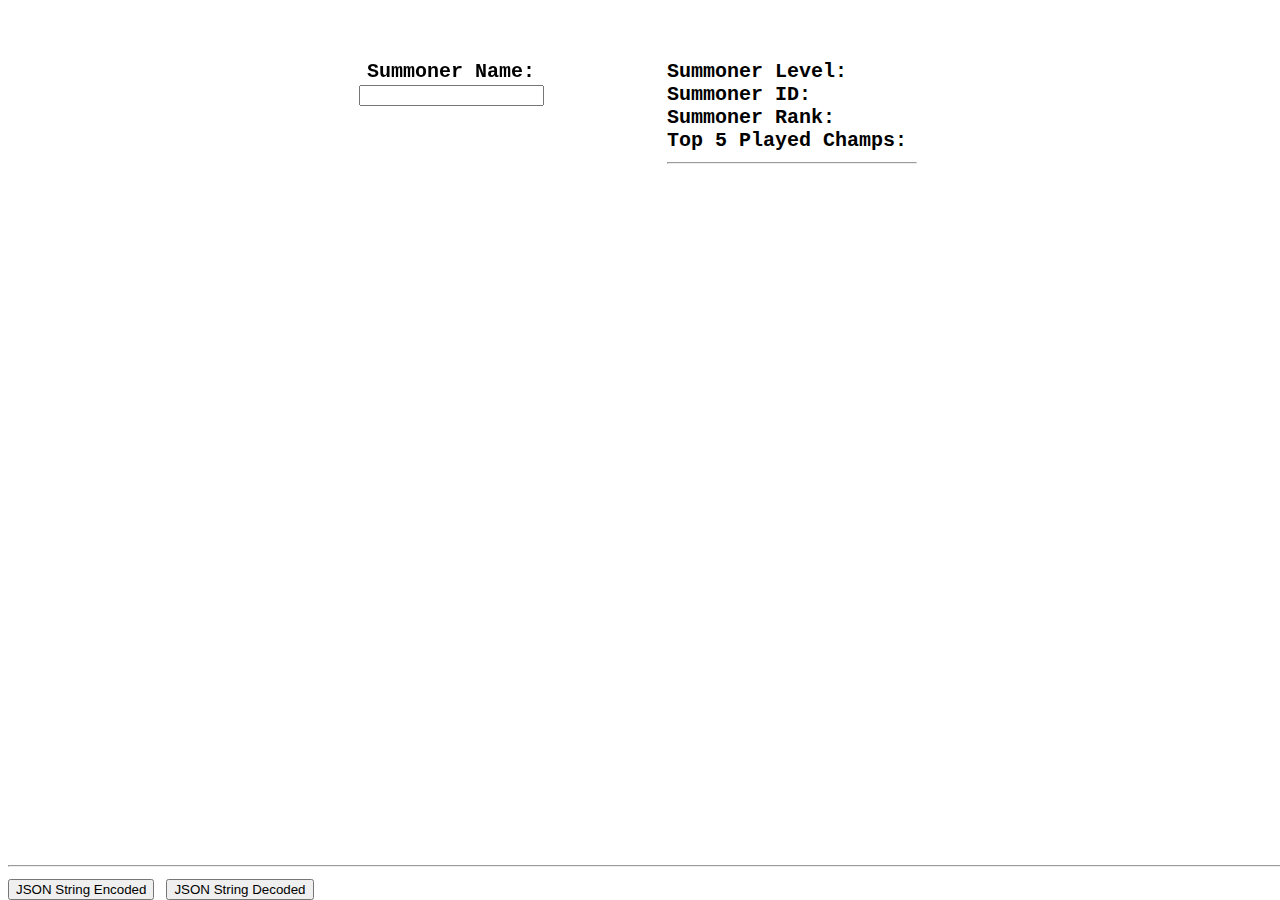
<file: index.html>
<!DOCTYPE html>

<body>

  <div class="wrapper">
    <div class="left">

      <div class="name">
        Summoner Name:
         <input id="userName" onkeypress="doSomething(this, event)"/>
      </div>

    </div>

    <div class="right">
      <div class="stuff">
        Summoner Level: <span id="sLevel"></span>
        <br />Summoner ID: <span id="sID"></span>
        <br />Summoner Rank: <span id="sRank"></span>
        <br />Top 5 Played Champs:
        <hr /> <span id="playedChamps"></span>
      </div>

    </div>
  </div>



  <div class="buttons">
    <hr />
    <button type="submit" onclick="encoded();">JSON String Encoded</button>
    <button type="submit" onclick="decoded();">JSON String Decoded</button>
  </div>

</body>

<script src="https://ajax.googleapis.com/ajax/libs/jquery/1.11.0/jquery.min.js"></script>		
 <script src="program.js"></script>		
 <head>		
 <link rel="stylesheet" type="text/css" href="style.css">		
 </head>
</file>
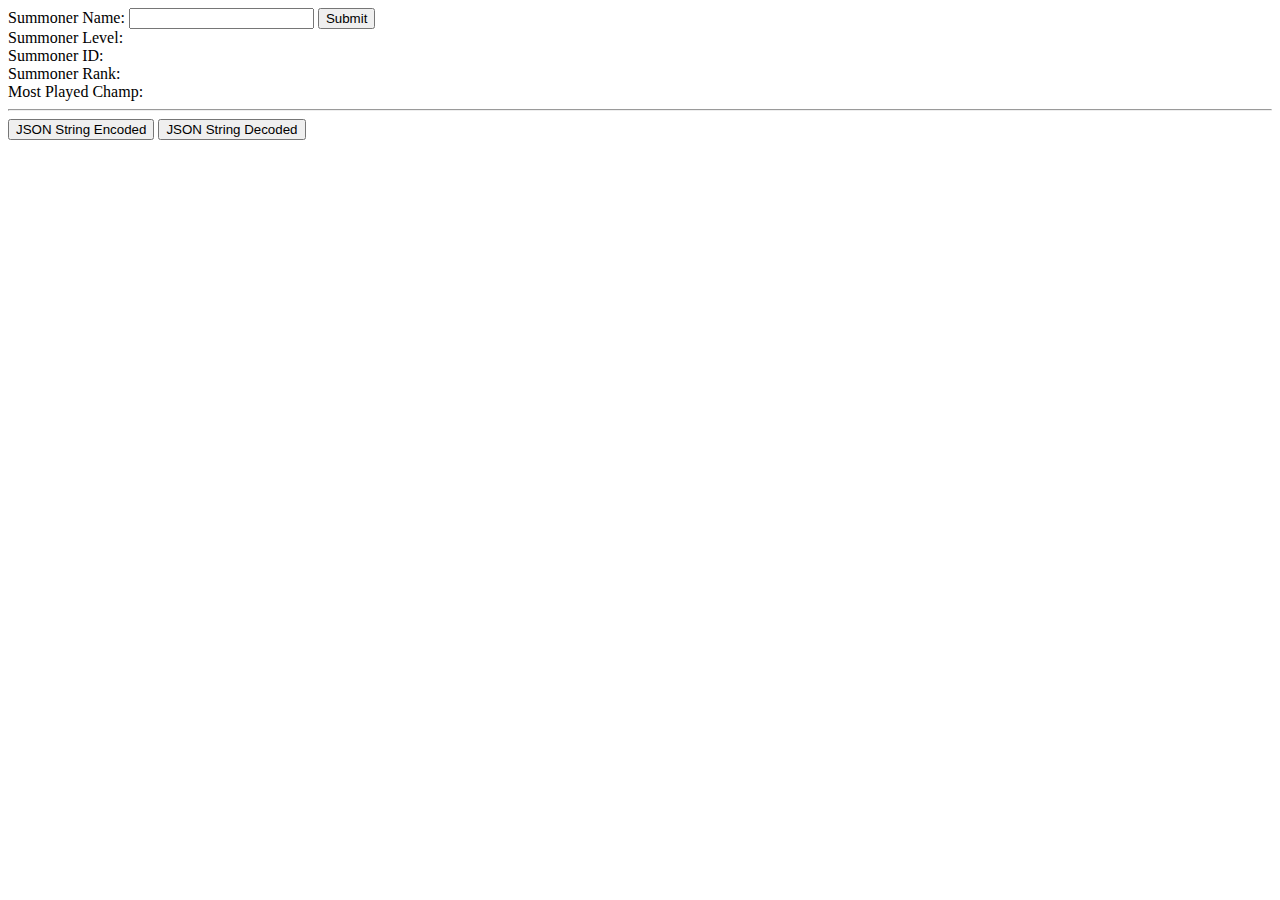
<file: main.html>
<!DOCTYPE html>

<body>

<div class = "wrapper">
<div class = "left">

<div class = "name">
Summoner Name:
<input id="userName" />
<input type="submit" onclick=summonerLookUp(userName); />
</div>

</div>

<div class = "right">
<div class = "stuff">
Summoner Level: <span id="sLevel"></span>
<br />Summoner ID: <span id="sID"></span>
<br />Summoner Rank: <span id="sRank"></span>
<br />Most Played Champ: <span id="playedChamps"></span>
</div>

</div>
</div>



<div class = "buttons">
<hr />
<button type="submit" onclick="encoded();">JSON String Encoded</button>
<button type="submit" onclick="decoded();">JSON String Decoded</button>
</div>

</body>

<script src="program.js"></script>
</file>
<file: style.css>
body {
  font-weight: 900;
  font-size: 20px;
  color: black;
  padding-top: 25px;
  font-family: "Courier New",Courier,monospace;
}

html {
  background: url(http://www.randomtopic.es/wp-content/uploads/2015/03/league_of_legends_blue_wallpaper_by_rikkutenjouss-d75fujz-1.jpg) no-repeat center center fixed;
  background-size:cover;
}

.wrapper {
     margin-left:auto;
     margin-right:auto;
     overflow:auto;
     display:block;
     
}

.right {
     width: 50%;
     display: block;
     float:right;
}
.left {
  width: 50%;
  display:block;
  margin-right:auto;
  margin-left:auto;
}

.name {
  background: rgba(255,255,255,0.75);
  width:200px;
  height:60px;
  border:25px;
  padding: 25px;
  border-radius:25px;
  border: 2px solid white;
  position:fixed;
  text-align:center;
}

.stuff {
  background: rgba(255,255,255,0.75);
  width:250px;
  height:100%;
  border:25px;
  padding:25px;
  border-radius:25px;
  border: 2px solid white;
}

.buttons {
  background: rgba(255,255,255,.5);
  width:100%;
  position:absolute;
  bottom:0;
  margin-left:auto;
  margin-right:auto;
  display:block;
}
</file>
